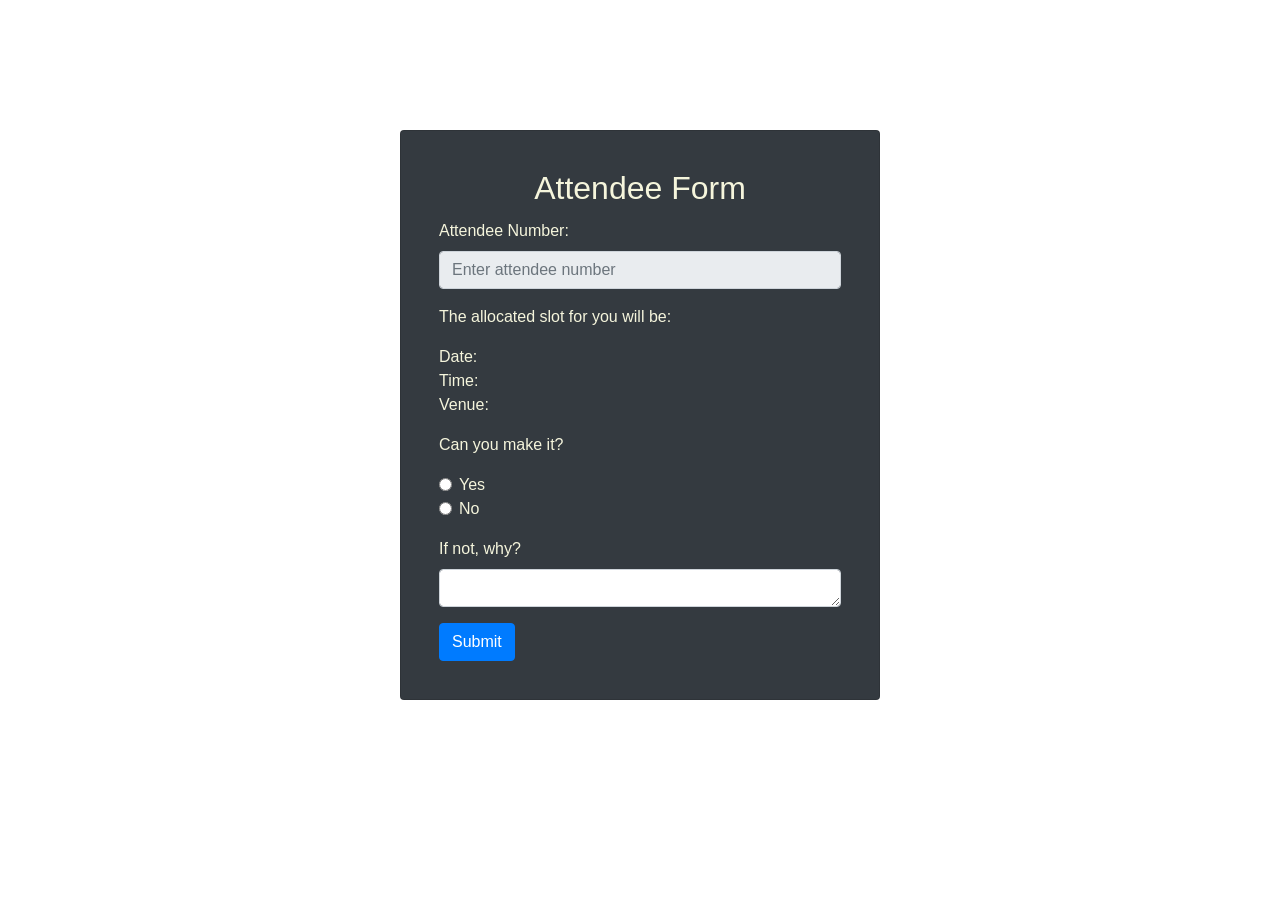
<file: attendeeForm.html>
<!DOCTYPE html>
<html lang="en">
<head>
    <meta charset="UTF-8">
    <meta name="viewport" content="width=device-width, initial-scale=1.0">
    <title>Attendee Form</title>
    <link rel="stylesheet" href="login.css">
    <link href="//maxcdn.bootstrapcdn.com/bootstrap/4.1.1/css/bootstrap.min.css" rel="stylesheet" id="bootstrap-css">
    <script src="//maxcdn.bootstrapcdn.com/bootstrap/4.1.1/js/bootstrap.min.js"></script>
    <script src="//cdnjs.cloudflare.com/ajax/libs/jquery/3.2.1/jquery.min.js"></script>
</head>
<body>
    <div class="container mt-5 " style="width: 530px;">
        <div class="justify-content-center">
            <div class="card card-login mx-auto  bg-dark" style="color: beige;">
                <div class="card-body">
                    <h2 class="card-title text-center">Attendee Form</h2>
                    <form id="attendanceForm" method="POST">
                        <div class="form-group">
                            <label for="attendeeNo">Attendee Number:</label>
                            <input type="text" class="form-control" id="attendeeNo" placeholder="Enter attendee number" readonly>
                        </div>

                        <p>The allocated slot for you will be:</p>
                        <ul class="list-unstyled">
                            <li>Date: <span id="date"></span></li>
                            <li>Time: <span id="time"></span></li>
                            <li>Venue: <span id="venue"></span></li>
                        </ul>

                        <div class="form-group">
                            <p>Can you make it?</p>
                            <div class="form-check">
                                <input class="form-check-input" type="radio" name="attendance" id="yes" value="Accepted">
                                <label class="form-check-label" for="yes">Yes</label>
                            </div>
                            <div class="form-check">
                                <input class="form-check-input" type="radio" name="attendance" id="no" value="Declined">
                                <label class="form-check-label" for="no">No</label>
                            </div>
                        </div>

                        <div class="form-group">
                            <label for="Remark">If not, why?</label>
                            <textarea class="form-control" id="remark" name="remark" rows="3"></textarea>
                        </div>
                        <input type="hidden" id="meetingID" name="meetingID">
                        <button type="submit" class="btn btn-primary" action="??">Submit</button>
                    </form>
                </div>
            </div>
        </div>
    </div>

    <script>
    document.addEventListener('DOMContentLoaded', function() {
        const urlParams = new URLSearchParams(window.location.search);
        const meetingID = urlParams.get('meetingID');

        if (meetingID) {
            document.getElementById('meetingID').value = meetingID;

            fetch(`getMeetingDetails.php?meetingID=${meetingID}`)
                .then(response => response.json())
                .then(data => {
                    document.getElementById('attendeeNo').value = data.attendeeNo;
                    document.getElementById('date').innerText = data.date;
                    document.getElementById('time').innerText = data.time;
                    document.getElementById('venue').innerText = data.venue;
                })
                .catch(error => console.error('Error fetching meeting details:', error));
        }

        $('#attendanceForm').on('submit', function (event) {
            event.preventDefault();

            var attendanceId = $("input[name='attendance']:checked").attr('id');
            var remarks = $('#remark').val().trim();

            // Validation: If "No" is selected, remarks must be entered
            if (attendanceId === 'no' && remarks === '') {
                alert('Please enter remarks explaining why you cannot make it.');
                return; // Prevent form submission
            }

            var formData = new FormData(this);

            $.ajax({
                url: 'updateAttendance.php',
                type: 'POST',
                data: formData,
                processData: false,  // Prevent jQuery from processing the data
                contentType: false,  // Prevent jQuery from setting content type
                success: function (response) {
                    alert('Response submitted.');
                    // Reset attendance and remarks fields only
                    $("input[name='attendance']").prop("checked", false); // Uncheck all radio buttons
                    $("#remark").val(""); // Clear remarks textarea
                },
                error: function (xhr, status, error) {
                    alert('An error occurred while sending response: ' + xhr.responseText);
                }
            });
        });


    });
    </script>

    <!-- Bootstrap JS and dependencies (optional) -->
    <script src="https://stackpath.bootstrapcdn.com/bootstrap/4.5.2/js/bootstrap.min.js"></script>
    <script src="https://cdnjs.cloudflare.com/ajax/libs/jquery/3.5.1/jquery.min.js"></script>
</body>
</html>

<!-- text area and validate against db
<h1>student number</h1>
text retrieve either from db based onstudent number or from email link
<h1>the available and allocated slot for you: </h1>
<br>
<h1>Date: 17 June 2024 </h1>
<h1>Time: 13:00</h1>
<h1>Venue: Wilkie edge , classroom 234</h1>
radio button
<h1>can you make it?</h1>
if user inserts no pop up the next question
<h1>why can you not make it</h1> -->
</file>
<file: login.css>
.card {
    border: 12x solid brown;
   
   
}
img{
    height: 60px;

}
.card-login {
    margin-top: 130px;
    padding: 18px;
    max-width: 30rem;
}

.card-header {
    color: #fff;
    /*background: #ff0000;*/
    font-family: sans-serif;
    font-size: 20px;
    font-weight: 600 !important;
    margin-top: 10px;
    border-bottom: 0;
}

.input-group-prepend span{
    width: 50px;
    background-color: #ff0000;
    color: #fff;
    border:0 !important;
}

input:focus{
    outline: 0 0 0 0  !important;
    box-shadow: 0 0 0 0 !important;
}

.login_btn{
    width: 130px;
}

.login_btn:hover{
    color: #fff;
    background-color: #ff0000;
}

.btn-outline-danger {
    color: #fff;
    font-size: 18px;
    background-color: #28a745;
    background-image: none;
    border-color: #28a745;
}

.form-control {
    display: block;
    width: 100%;
    height: calc(2.25rem + 2px);
    padding: 0.375rem 0.75rem;
    font-size: 1.2rem;
    line-height: 1.6;
    color: #28a745;
    background-color: transparent;
    background-clip: padding-box;
    border: 1px solid #28a745;
    border-radius: 10;
    transition: border-color 0.15s ease-in-out, box-shadow 0.15s ease-in-out;
}

.input-group-text {
    display: -ms-flexbox;
    display: flex;
    -ms-flex-align: center;
    align-items: center;
    padding: 0.375rem 0.75rem;
    margin-bottom: 0;
    font-size: 1.5rem;
    font-weight: 700;
    line-height: 1.6;
    color: beige;
    text-align: center;
    white-space: nowrap;
    background-color: #e9ecef;
    border: 1px solid #ced4da;
    border-radius: 0;
}
</file>
